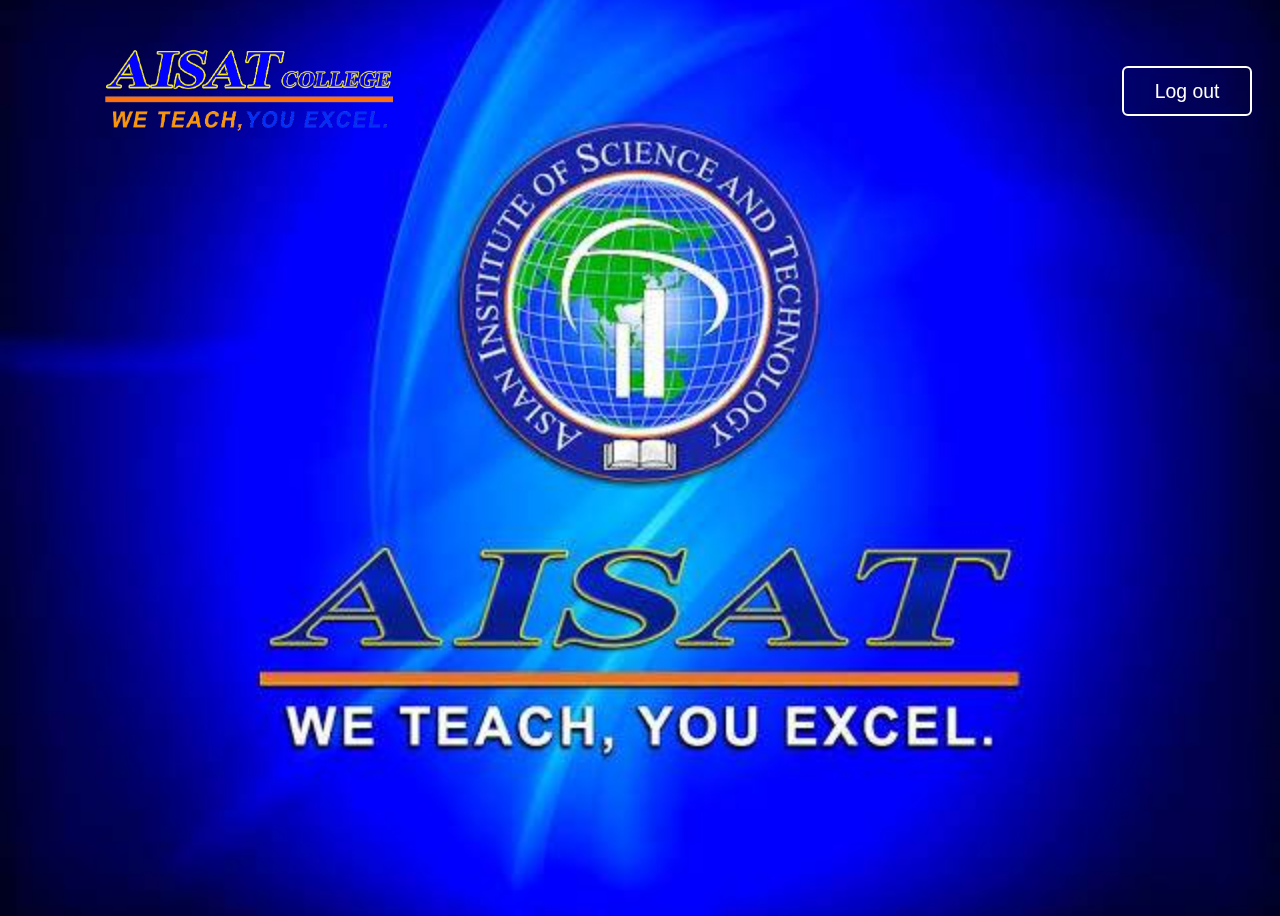
<file: login ni khel/home.html>
<!DOCTYPE html>
<html>
<head>
<style>
header {
    position: fixed;
    top: 0;
    left: 0;
    width: 90%;
    padding: 20px 100px;
    display: flex;
    justify-content: space-between;
    align-items: center;
    z-index: 99;
}
.navigation {
    position: relative;
    font-size: 1.1em;
    color: #000000;
    text-decoration: none;
    font-weight: 500;
    margin-left: 1px;
}
body{
    display: flex;
    justify-content: center;
    align-items: center;
    min-height: 100vh;
    background: url('pic.jpg') no-repeat;
    background-size: cover;
    background-position: center;
}
.navigation .btnLogin-popup{
    width: 130px;
    height: 50px;
    background: transparent;
    border: 2px solid rgb(255, 255, 255);
    outline: none;
    border-radius: 6px;
    cursor: pointer;
    font-size: 1.1em;
    color: #ffffff;
    font-weight: 500;
    margin-left: 40px;
    transition: .5s;
}




</style>
</head>

<body>
    <header>
        <h2 class="logo">
            <img src="no bg.png" alt="Logo" width="300px" class="logo-image">
        </h2>
        <nav class="navigation">
            <a href="index.html">
            <button class="btnLogin-popup">Log out</button> 
        </a>
        </nav>
    </header>
</body>



</html>
</file>
